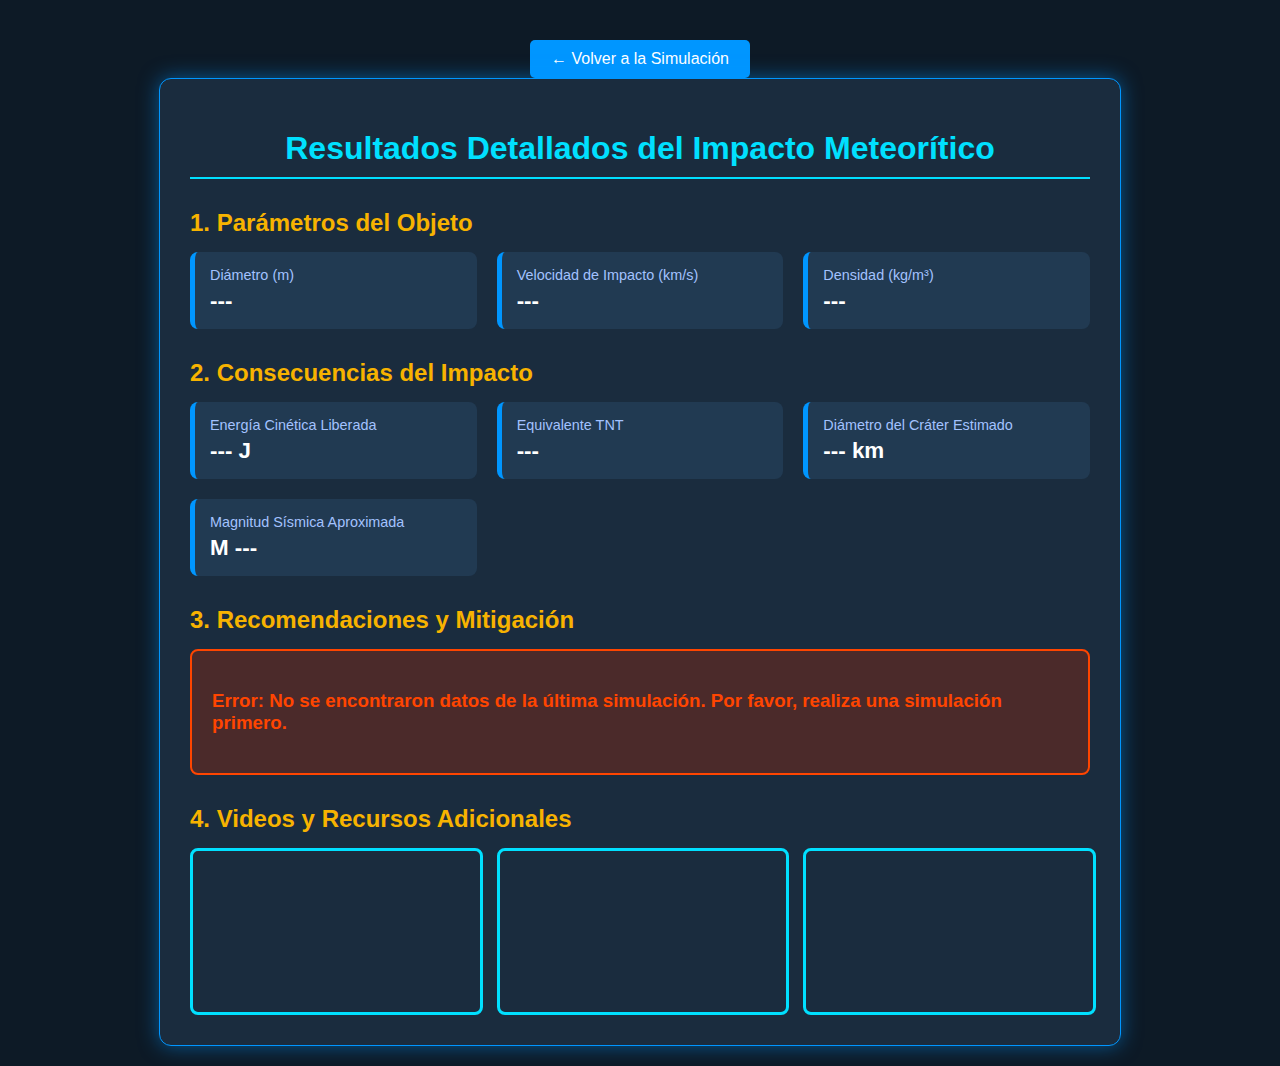
<file: aprende_mas.html>
<!DOCTYPE html>
<html lang="en">
<head>
    <meta charset="UTF-8">
    <meta name="viewport" content="width=device-width, initial-scale=1.0">
    <title>Aprende Más... - Resultados del Impacto</title>
    <style>
        body {
            font-family: 'Arial', sans-serif;
            background-color: #0d1a26; /* Fondo azul oscuro/espacio */
            color: #e6f7ff; /* Texto blanco azulado */
            margin: 0;
            padding: 20px;
            display: flex;
            flex-direction: column;
            align-items: center;
        }

        .container {
            width: 90%;
            max-width: 900px;
            background-color: #1a2c3e; /* Contenedor más claro */
            padding: 30px;
            border-radius: 12px;
            box-shadow: 0 0 20px rgba(0, 150, 255, 0.5);
            border: 1px solid #0096ff;
        }

        h1 {
            color: #00e0ff; /* Titulo azul brillante */
            text-align: center;
            margin-bottom: 20px;
            border-bottom: 2px solid #00e0ff;
            padding-bottom: 10px;
        }

        .section-header {
            color: #f7b300; /* Naranja/Amarillo para secciones */
            margin-top: 30px;
            margin-bottom: 15px;
            font-size: 1.5em;
        }

        .data-grid {
            display: grid;
            grid-template-columns: repeat(auto-fit, minmax(250px, 1fr));
            gap: 20px;
            margin-bottom: 20px;
        }

        .data-card {
            background-color: #213a52; /* Fondo de la tarjeta */
            padding: 15px;
            border-radius: 8px;
            border-left: 5px solid #0096ff;
        }

        .data-card .label {
            font-size: 0.9em;
            color: #a3c2ff;
            margin-bottom: 5px;
        }

        .data-card .value {
            font-size: 1.4em;
            font-weight: bold;
            color: #fff;
        }
        
        /* Contenedor de Sugerencias */
        #sugerencias-globales {
            background-color: #4b2a2a; /* Fondo rojo oscuro para alerta */
            border: 2px solid #ff4500;
            padding: 20px;
            border-radius: 8px;
        }

        #sugerencias-globales h3 {
            color: #ff4500;
        }
        
        /* Estilos para la nueva sección de videos */
        .video-grid {
            display: grid;
            grid-template-columns: repeat(auto-fit, minmax(280px, 1fr));
            gap: 20px;
        }

        .video-item {
            width: 100%;
            aspect-ratio: 16 / 9; /* Mantener relación de aspecto de video */
            border: 3px solid #00e0ff;
            border-radius: 8px;
            overflow: hidden;
        }

        .video-item iframe {
            width: 100%;
            height: 100%;
            border: none;
        }

        /* Botón de volver */
        .back-button {
            display: block;
            width: 200px;
            margin: 20px auto 0;
            padding: 10px;
            text-align: center;
            background-color: #0096ff;
            color: #fff;
            text-decoration: none;
            border-radius: 5px;
            transition: background-color 0.3s;
        }

        .back-button:hover {
            background-color: #007bff;
        }
    </style>
</head>
<body>

    <a href="index.html" class="back-button">← Volver a la Simulación</a>

    <div class="container">
        <h1>Resultados Detallados del Impacto Meteorítico</h1>

        <h2 class="section-header">1. Parámetros del Objeto</h2>
        <div class="data-grid">
            <div class="data-card">
                <div class="label">Diámetro (m)</div>
                <div class="value" id="res-diametro">---</div>
            </div>
            <div class="data-card">
                <div class="label">Velocidad de Impacto (km/s)</div>
                <div class="value" id="res-velocidad">---</div>
            </div>
            <div class="data-card">
                <div class="label">Densidad (kg/m³)</div>
                <div class="value" id="res-densidad">---</div>
            </div>
        </div>

        <h2 class="section-header">2. Consecuencias del Impacto</h2>
        <div class="data-grid">
            <div class="data-card">
                <div class="label">Energía Cinética Liberada</div>
                <div class="value" id="res-energia">--- J</div>
            </div>
            <div class="data-card">
                <div class="label">Equivalente TNT</div>
                <div class="value" id="res-tnt">---</div>
            </div>
            <div class="data-card">
                <div class="label">Diámetro del Cráter Estimado</div>
                <div class="value" id="res-crater">--- km</div>
            </div>
            <div class="data-card">
                <div class="label">Magnitud Sísmica Aproximada</div>
                <div class="value" id="res-sismica">M ---</div>
            </div>
        </div>

        <h2 class="section-header">3. Recomendaciones y Mitigación</h2>
        <div id="sugerencias-globales">
            <h3>Cargando sugerencias...</h3>
        </div>

        <h2 class="section-header">4. Videos y Recursos Adicionales</h2>
        <div class="video-grid">
            
            <div class="video-item">
                <iframe 
                    src="https://www.youtube.com/embed/O4QrnC9vLs8" 
                    title="Vídeo de YouTube: El Impacto de Chicxulub" 
                    allow="accelerometer; autoplay; clipboard-write; encrypted-media; gyroscope; picture-in-picture" 
                    allowfullscreen>
                </iframe>
            </div>

            <div class="video-item">
                <iframe 
                    src="https://www.youtube.com/embed/HBFfBz0n_SE" 
                    title="Vídeo de YouTube: DART Misión de Desvío" 
                    allow="accelerometer; autoplay; clipboard-write; encrypted-media; gyroscope; picture-in-picture" 
                    allowfullscreen>
                </iframe>
            </div>

            <div class="video-item">
                <iframe 
                    src="https://www.youtube.com/embed/7_sVAcX-ueE" 
                    title="Vídeo de YouTube: Qué sucede si un asteroide golpea la Tierra" 
                    allow="accelerometer; autoplay; clipboard-write; encrypted-media; gyroscope; picture-in-picture" 
                    allowfullscreen>
                </iframe>
            </div>

        </div>
        </div>

    <script>
        document.addEventListener('DOMContentLoaded', () => {
            const data = JSON.parse(localStorage.getItem('impactData'));

            if (data) {
                document.getElementById('res-diametro').textContent = data.diametro;
                document.getElementById('res-velocidad').textContent = data.velocidad;
                document.getElementById('res-densidad').textContent = data.densidad;
                
                document.getElementById('res-energia').textContent = data.energia;
                document.getElementById('res-tnt').textContent = data.tnt;
                document.getElementById('res-crater').textContent = data.crater;
                document.getElementById('res-sismica').textContent = data.sismica;

                // Inyectar el HTML completo de las sugerencias
                document.getElementById('sugerencias-globales').innerHTML = data.sugerenciasHtml;
                
            } else {
                // Si no hay datos, mostrar mensaje de error
                document.getElementById('sugerencias-globales').innerHTML = "<h3>Error: No se encontraron datos de la última simulación. Por favor, realiza una simulación primero.</h3>";
            }
        });
    </script>
</body>
</html>
</file>
